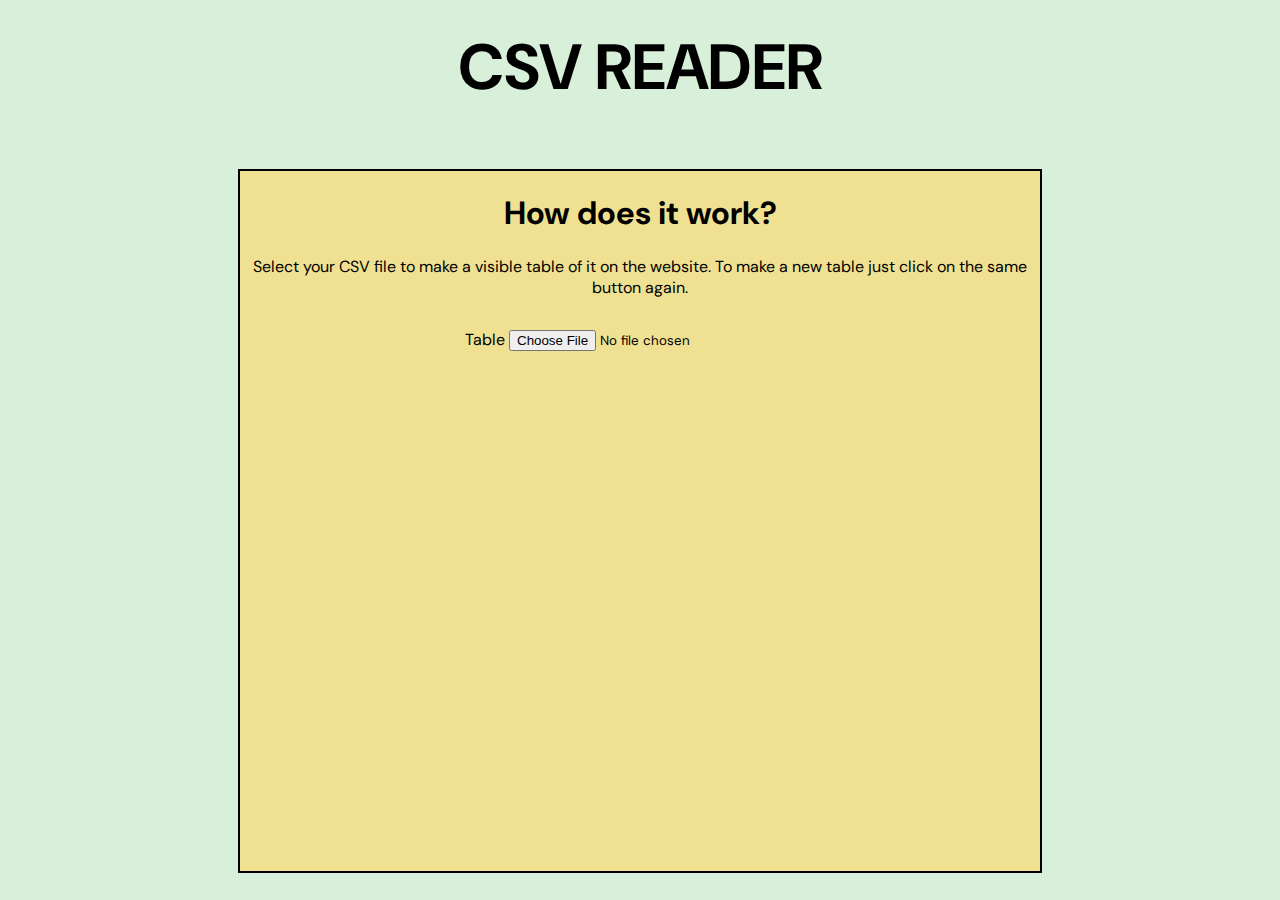
<file: Website/Index.Html>
<!DOCTYPE html>
<html lang="en">
<head>
    <meta charset="UTF-8">
    <meta name="viewport" content="width=device-width, initial-scale=1.0">
    <title>CSV Reader</title>
    <link rel="stylesheet" href="style.css">
    <link rel="shortcut icon" href="Images/favicon.png" type="image/x-icon">
</head>
<body>
    <h1 id="Title">CSV READER</h1>
    
<div id="CenterDiv">
    <div id="TableDiv">

        <div id="TutorialDiv">
            <h1 id="TutorialTitle">How does it work?</h1>
            <p>Select your CSV file to make a visible table of it on the website. To make a new table just click on the same button again.</p>
        </div>

        <label for="file">Table</label>
        <input type="file" accept=".CSV" title="CSV to Table" id="SelectCSV">

        <table id="CSVTable">

        </table>

    </div>
</div>

<script src="script.js"></script>
</body>
</html>
</file>
<file: Website/style.css>
@import url('https://fonts.googleapis.com/css2?family=DM+Sans:opsz,wght@9..40,700&display=swap');

* {
    font-family: "DM Sans";
}

body {
    background-color: #D8F0DA;
}

#Title {
    transform: translateY(-20%);
    font-size: 400%;
    text-align: center;
}


/* THIS EXISTS SOLEY TO CENTER THE TABLE DIV */
#CenterDiv { 
    display: flex;
    justify-content: center;
    align-content: center;
}

#TableDiv {
    background-color: #F0E192;
    text-align: center;
    position: relative;
    border: 2px solid;
    width: 800px;
    height: 700px;
}

#SelectCSV {
    margin-top: 2%;
}

#CSVTable {
    margin-top: 5%;
}

table {
    margin-left: auto;
    margin-right: auto;
    border-collapse: collapse;
}

table td {
    padding: 10px;
    border: 2px solid;
}
</file>
